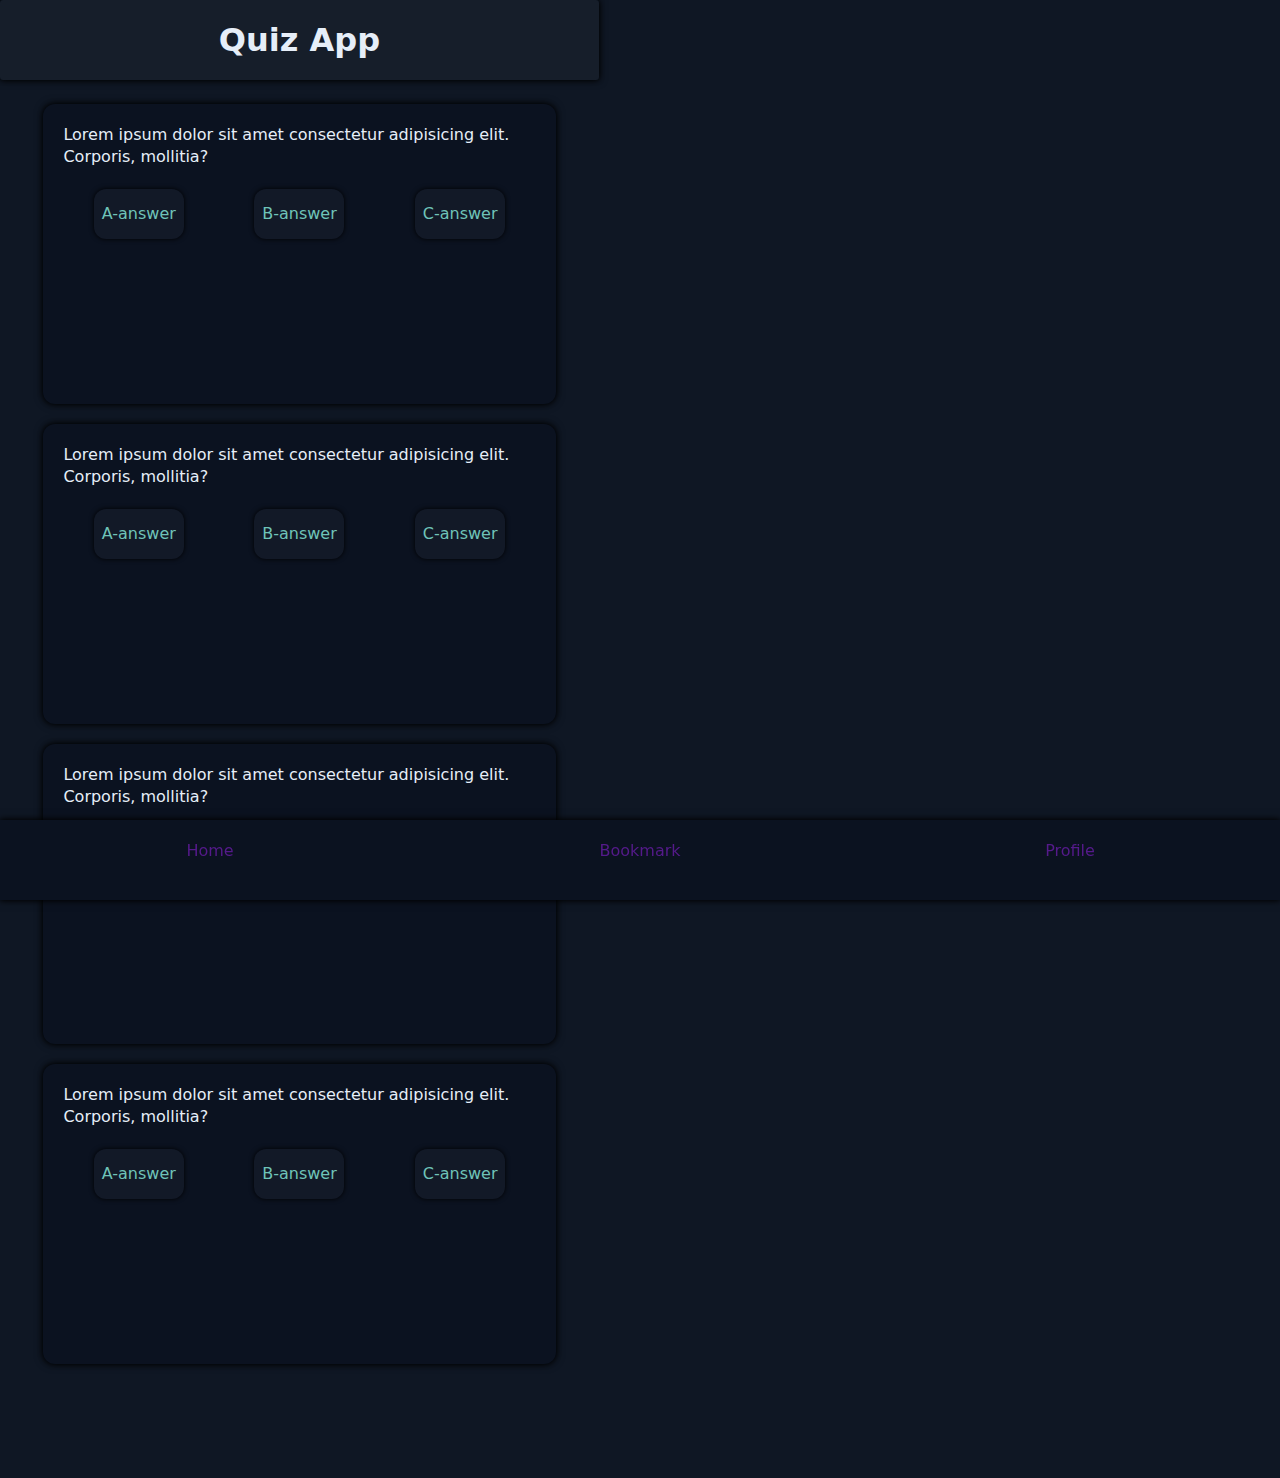
<file: index.html>
<!DOCTYPE html>
<html lang="en">
<head>
    <meta charset="UTF-8">
    <meta name="viewport" content="width=device-width, initial-scale=1.0">
    <title>Quiz app</title>
    <link rel="stylesheet" href="style.css">
</head>
<body>
    <header class="header">
        <h1>Quiz App</h1>
    </header>
    <main class="main">
        <div class="card question1">
            <span></span>
            <p>Lorem ipsum dolor sit amet consectetur adipisicing elit. Corporis, mollitia?</p>
            <ul class="answers">
                <li>A-answer</li>
                <li>B-answer</li>
                <li>C-answer</li>
            </ul>
        </div>
        <div class="card question2">
            <p>Lorem ipsum dolor sit amet consectetur adipisicing elit. Corporis, mollitia?</p>
            <ul class="answers">
                <li>A-answer</li>
                <li>B-answer</li>
                <li>C-answer</li>
            </ul>
        </div>
        <div class="card question3">
            <p>Lorem ipsum dolor sit amet consectetur adipisicing elit. Corporis, mollitia?</p>
            <ul class="answers">
                <li>A-answer</li>
                <li>B-answer</li>
                <li>C-answer</li>
            </ul>
        </div>
        <div class="card question4">
            <p>Lorem ipsum dolor sit amet consectetur adipisicing elit. Corporis, mollitia?</p>
            <ul class="answers5">
                <li>A-answer</li>
                <li>B-answer</li>
                <li>C-answer</li>
            </ul>
        </div>
       

    </main>
    <footer class="footer">
        <ul class="icone">
            <li><a href="">Home</a></li>
            <li><a href="">Bookmark</a></li>
            <li><a href="">Profile</a></li>
        </ul>

    </footer>
    
</body>
</html>
</file>
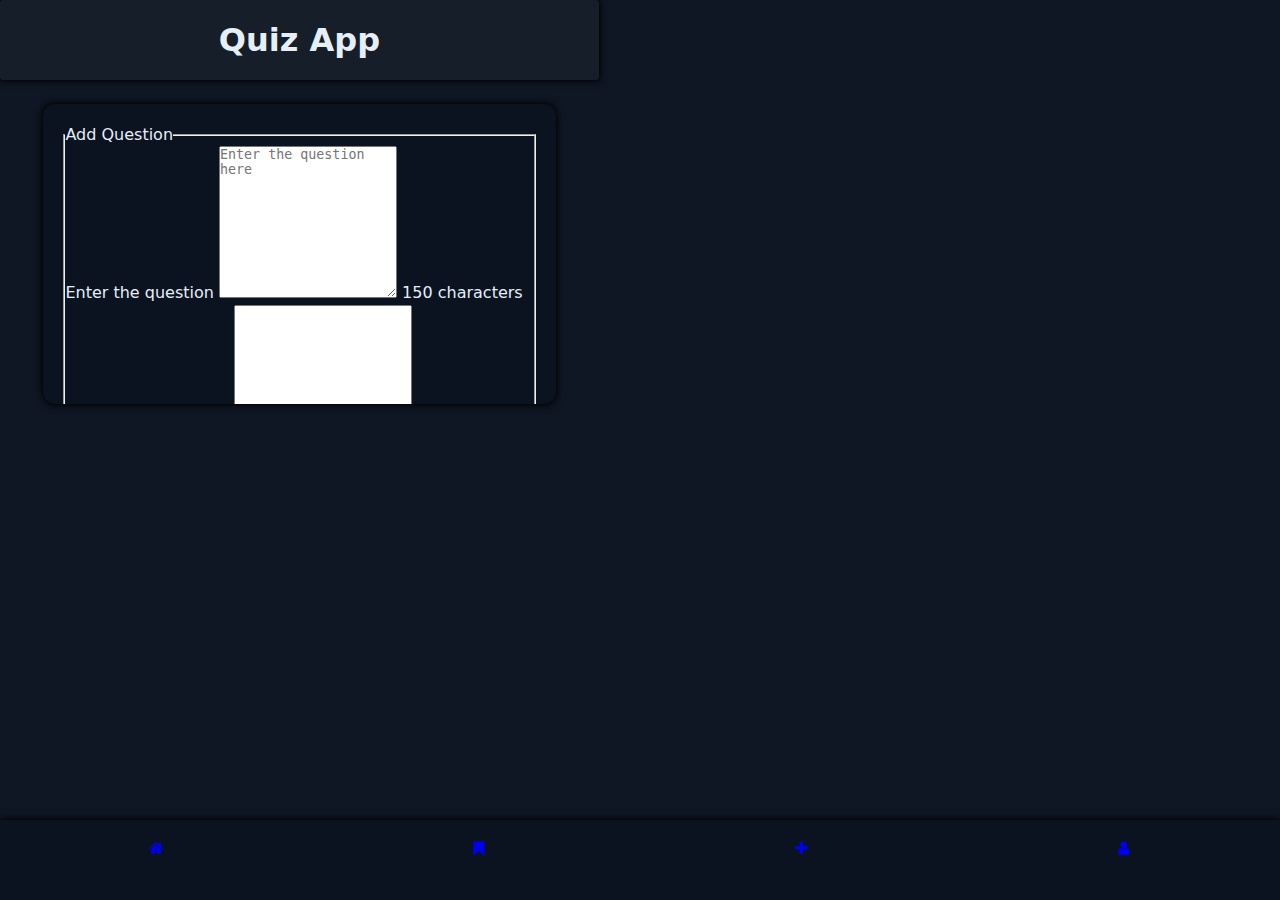
<file: add.html>
<!DOCTYPE html>
<html lang="en">
  <head>
    <meta charset="UTF-8" />
    <meta name="viewport" content="width=device-width, initial-scale=1.0" />
    <title>Bookmarks</title>
    <link rel="stylesheet" href="style.css" />
    <link
      rel="stylesheet"
      href="https://cdnjs.cloudflare.com/ajax/libs/font-awesome/4.7.0/css/font-awesome.min.css"
    />
  </head>
  <body>
    <header class="header">
      <h1 class="header__title">Quiz App</h1>
    </header>
    <main class="main">
      <article class="card">
        <form action="#" class="form">
          <fieldset class="form__fieldset">
            <legend class="form__legend">Add Question</legend>
            <label
              class="form__label form__label--question"
              for="question-input"
              >Enter the question</label
            >
            <textarea
              class="form__input form__input--question"
              name="question"
              id="question-input"
              rows="10"
              maxlength="150"
              placeholder="Enter the question here"
              required
            ></textarea>
            <span class="form__counter" id="counter">150 characters left</span>
            <label class="form__label form__label--answer" for="answer-input"
              >Enter the answer</label
            ><textarea
              class="form__input form__input--answer"
              name="answer"
              id="answer-input"
              rows="10"
            ></textarea>
            <span class="form__counter" id="counter">150 characters left</span>
            <label class="form__label form__label--tag" for="tag">Tag</label>
            <input
              class="form__input form__input--tag"
              type="text"
              id="tag"
              name="tag"
            />
            <button class="form__button" type="submit">Submit</button>
          </fieldset>
        </form>
      </article>
    </main>
    <footer class="footer">
      <ul class="footer__buttons">
        <li class="footer__item">
          <a class="footer__link" href="index.html" title="Home">
            <i class="footer__icon fa fa-home"></i>
          </a>
        </li>
        <li class="footer__item">
          <a class="footer__link" href="bookmark.html" title="Bookmarks">
            <i class="footer__icon fa fa-bookmark"></i>
          </a>
        </li>
        <li class="footer__item">
          <a class="footer__link" href="add.html" title="Add Question">
            <i class="footer__icon fa fa-plus active"></i>
          </a>
        </li>
        <li class="footer__item">
          <a class="footer__link" href="profile.html" title="Profile">
            <i class="footer__icon fa fa-user"></i>
          </a>
        </li>
      </ul>
    </footer>
    <script src="js/form.js" defer></script>
    <script src="js/index.js" defer></script>
  </body>
</html>
</file>
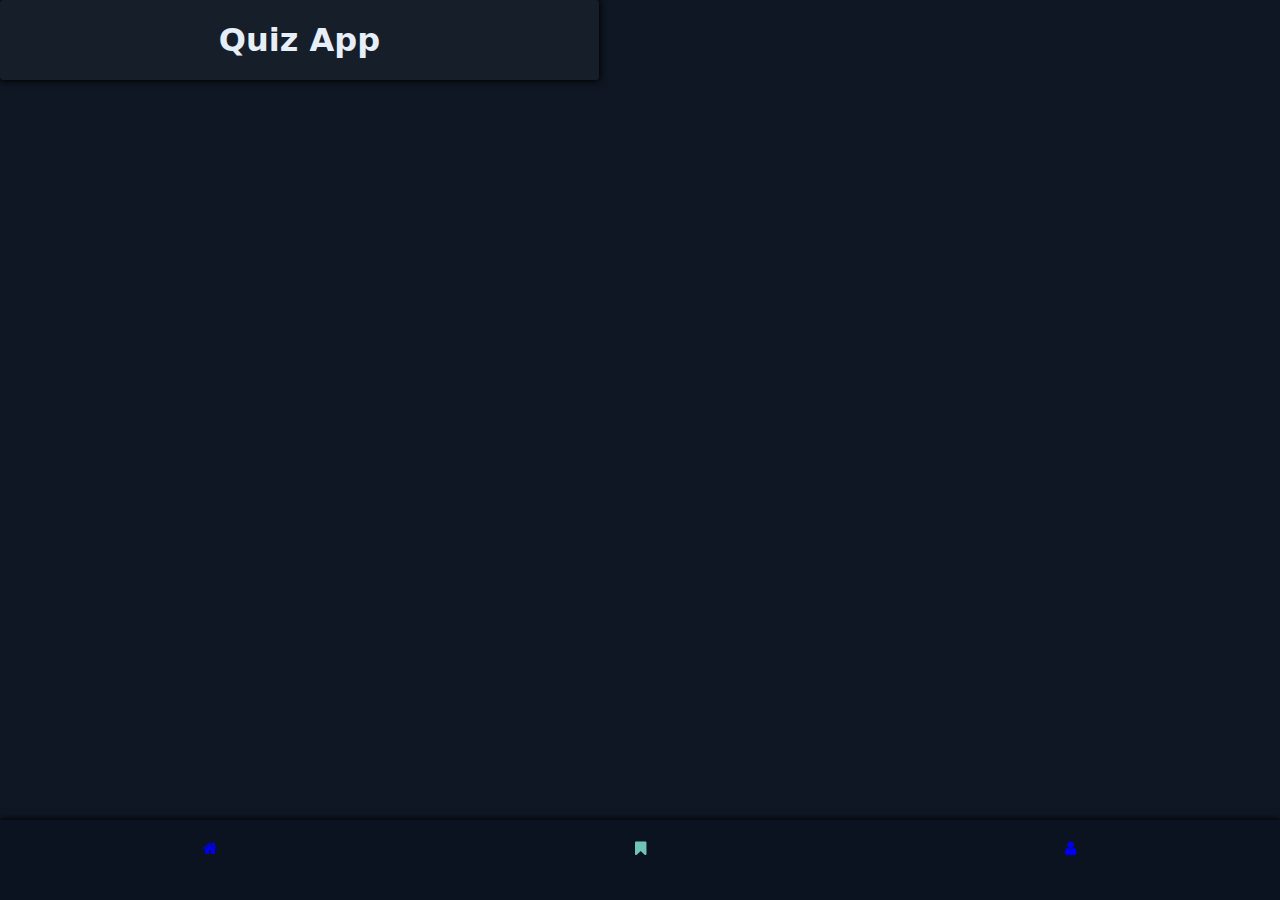
<file: bookmark.html>
<!DOCTYPE html>
<html lang="en">
<head>
    <meta charset="UTF-8">
    <meta name="viewport" content="width=device-width, initial-scale=1.0">
    <title>Bookmarks</title>
    <link rel="stylesheet" href="style.css">
    <link rel="stylesheet" href="https://cdnjs.cloudflare.com/ajax/libs/font-awesome/4.7.0/css/font-awesome.min.css">
</head>
<body>
    <header class="header">
        <h1>Quiz App</h1>
    </header>
    <main class="main">
        
    </main>
    <footer class="footer">
        <ul class="icone">
            <li><a href="index.html"><i class="fa fa-home" ></i></a></li>
            <li><a href="bookmark.html"><i class="fa fa-bookmark" style="color: var(--accent);"></i></a></li>
            <li><a href="profile.html"><i class="fa fa-user" ></i></a></li>
        </ul>
        
    </footer>  
</body>
</html>
</file>
<file: style.css>
@import url(global.css);
body {
    background-color: var(--bg);
    color: var(--text);
    line-height:1.4;
    max-width: 599px;

}
.header {
    width: 100%;
    height: 80px;
    display: flex;
    justify-content: center;
    align-items: center;
    background-color: var(--glass);
    box-shadow: var(--shadow);
    top: 0;
    border-radius: 3px;
    z-index: 99;
}
.main {
    display: flex;
    flex-direction: column;
    width: 95%;
    margin: 0 auto;
    padding: 24px 0; 
    margin-bottom: 70px;

}
.card {
    background-color: var(--card);
    border-radius: var(--radius);
    width: 90%;
    height: min(300px);
    margin: 0 auto;
    padding: 20px;
    box-shadow: var(--shadow);
    margin-bottom: 20px;
    overflow: hidden;
}
ul {
    display: flex;
    gap: 10px;
    padding-top: 20px;
    justify-content: space-around;
    flex-wrap: ;

}
.card li {
    width: 90px;
    height: 50px;
    display: flex;
    justify-content: center;
    align-items: center;
    border-radius: var(--radius);
    background-color: var(--glass);
    color: var(--accent);
    box-shadow: 0 0 5px rgb(0, 0, 0);
    cursor: pointer;

}
.footer {
    width: 100%;
    height: 80px;
    background-color: var(--card);
    box-shadow: var(--shadow);
    position: fixed;
    bottom: 0;
}

.footer a{
    display: flex;
    justify-content: center;
    align-items: center;
    width: 100px;
    height: 100%;
    
}
</file>
